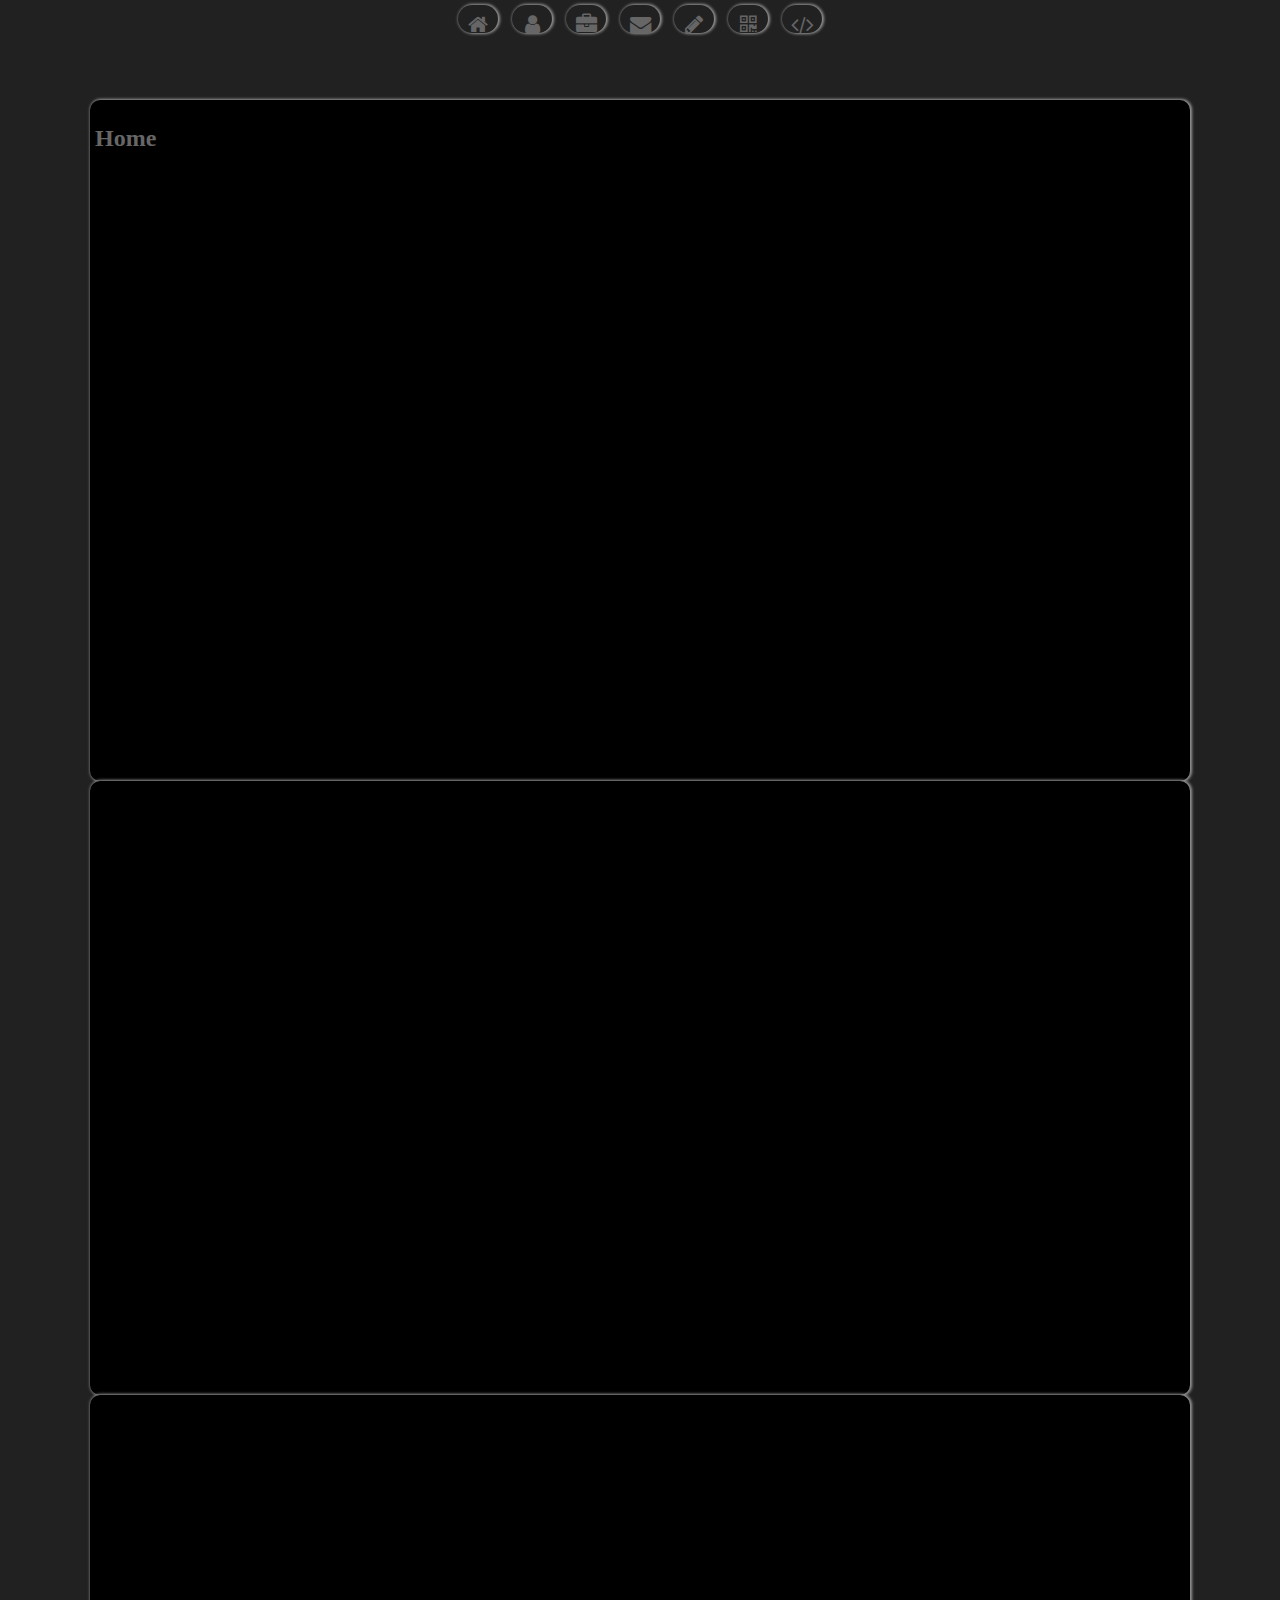
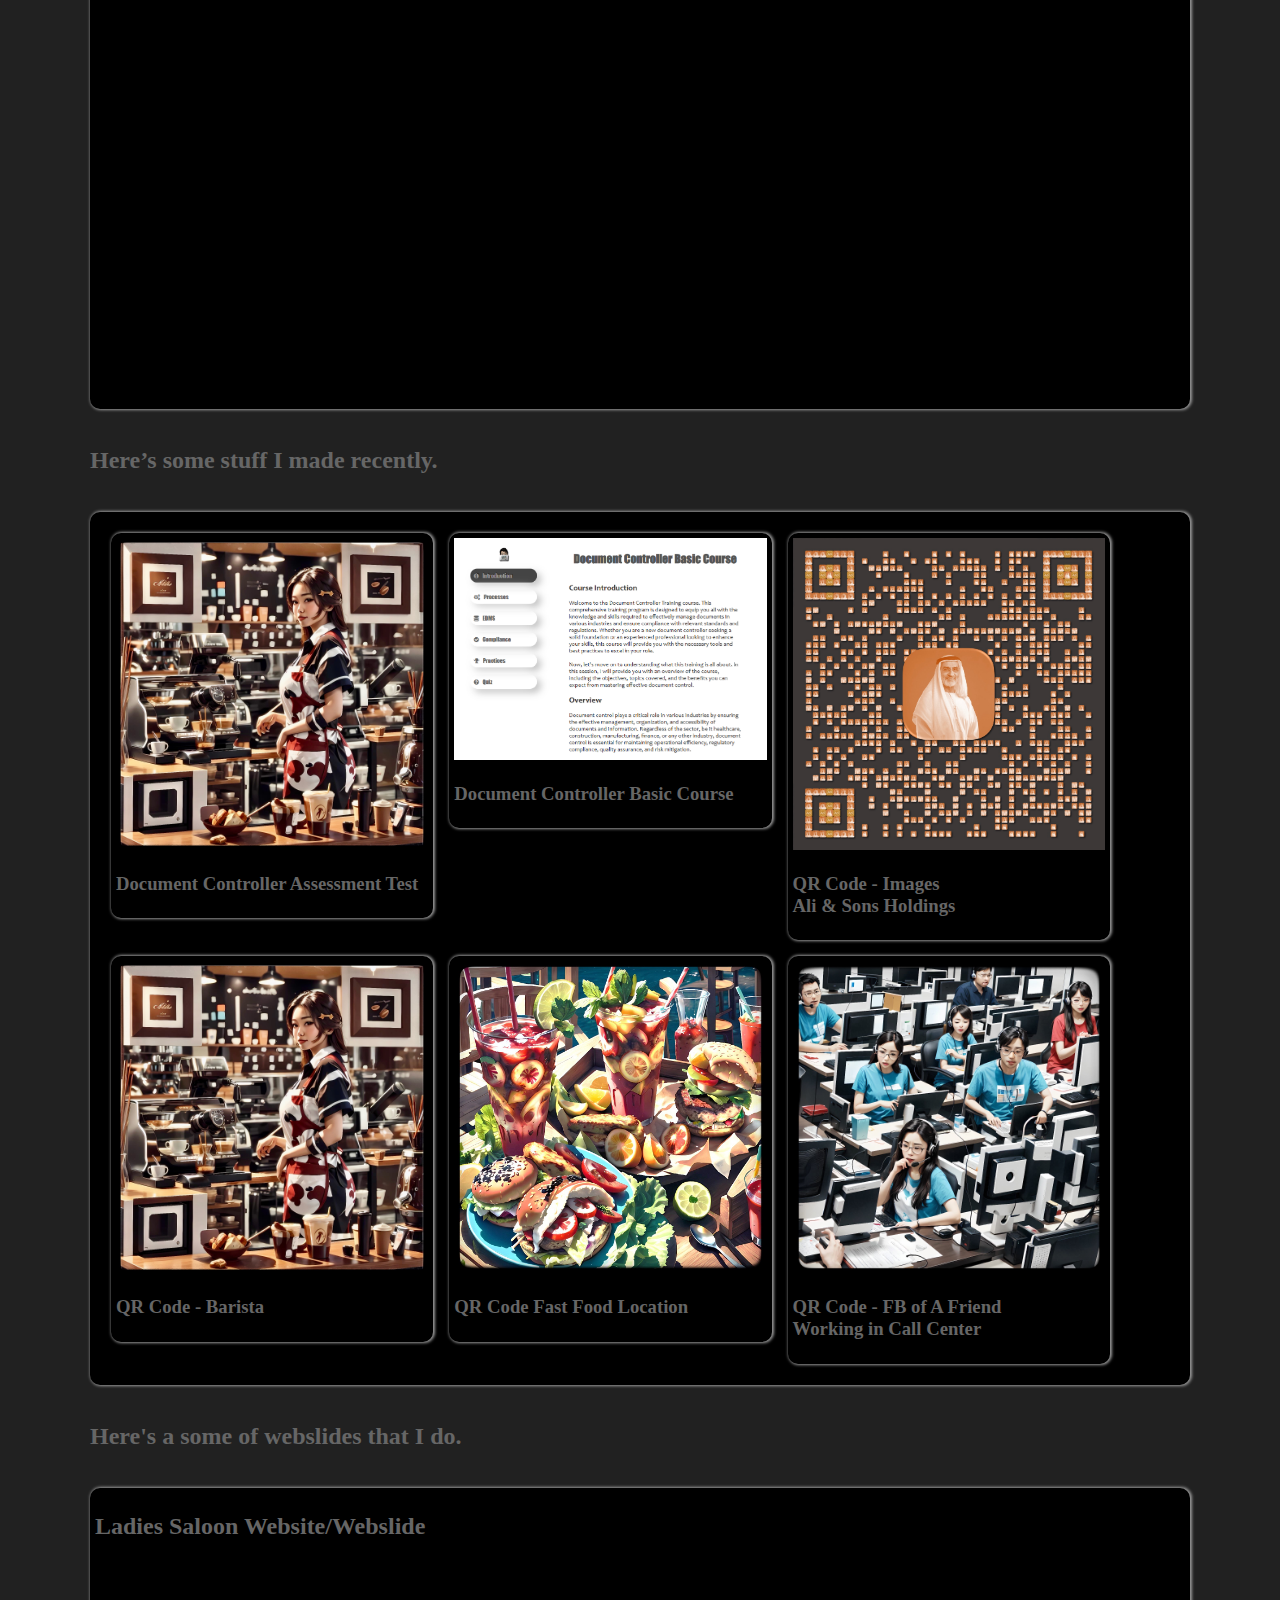
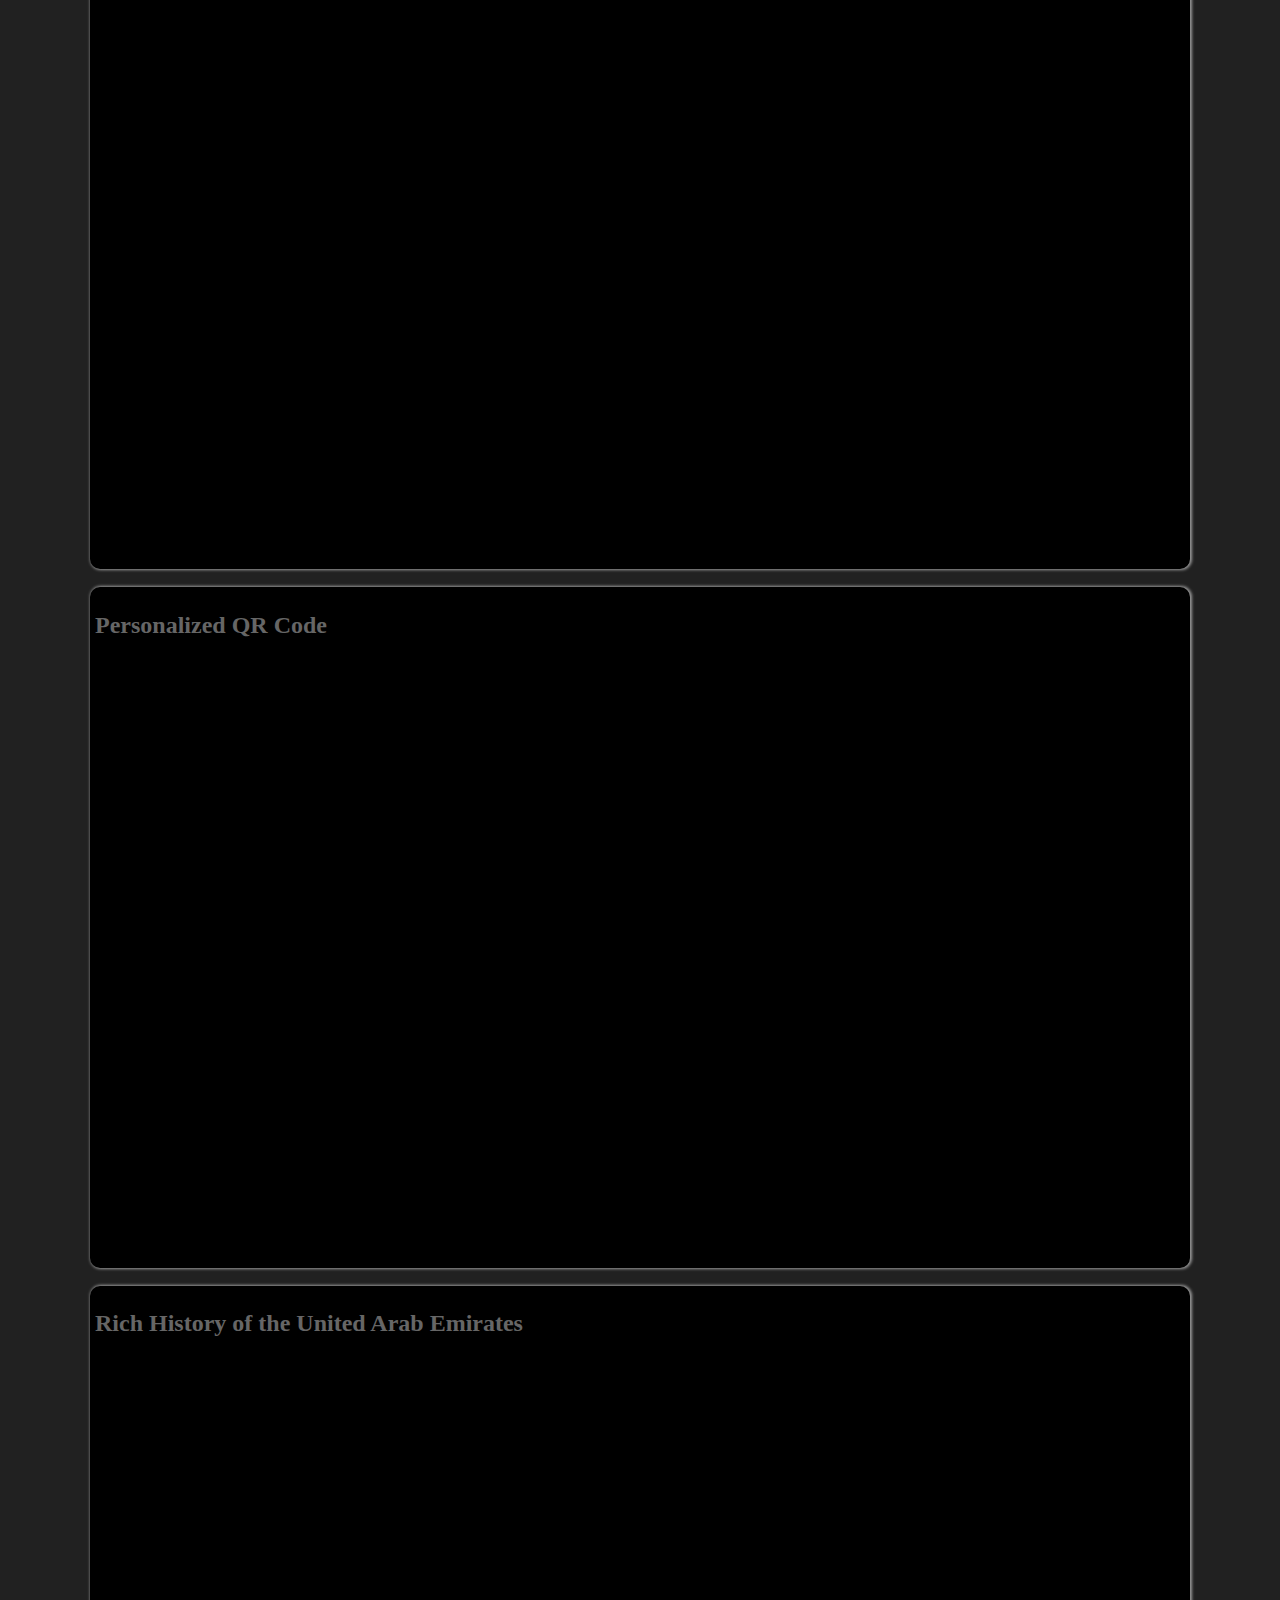
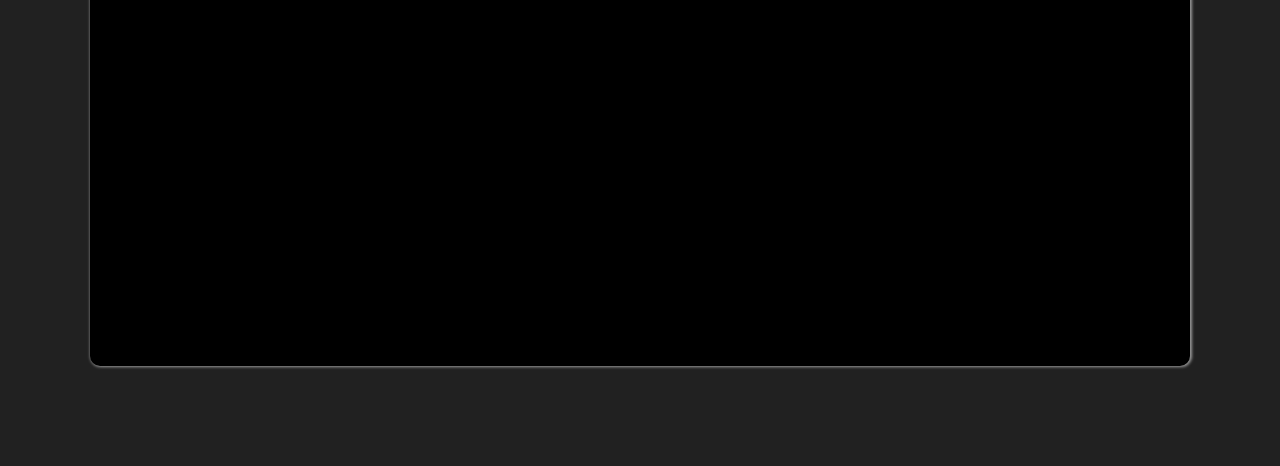
<file: accordion.html>
<!DOCTYPE html>
<html lang="en">
<head>
  <meta charset="utf-8">
  <meta name="viewport" content="width=device-width, initial-scale=1">
  <title>Normax</title>
  <link rel="stylesheet" href="https://maxcdn.bootstrapcdn.com/font-awesome/4.3.0/css/font-awesome.min.css">
  <link rel="stylesheet" href="https://cdnjs.cloudflare.com/ajax/libs/font-awesome/4.7.0/css/font-awesome.min.css">
  <style>
* {
  box-sizing: border-box;
}
    
body {
  background: #212121;
  font-family: "Candara";
  width: 100%;
  color: #666;
  display: flex;
  justify-content: center;
  align-items: center;
  margin: 0;
}

nav {
  background: #212121;
  position: fixed;
  overflow: hidden;
  top: 0;
  width: 100%;
}

a, a:hover {
  text-decoration: none;
}

.socialbtns, .socialbtns ul, .socialbtns li {
  margin: 0;
  padding: 0;
  height: auto;
}

.socialbtns li {
  list-style: none outside none;
  display: inline-block;
  padding: 5px;
}

.socialbtns .fa {
  color: #666;
  background: #212121;
  box-shadow: 1px -0px 3px 1px #999;
  width: 40px;
  height: 28px;
  padding-top: 12px;
  border-radius: 30px;
  -moz-border-radius: 30px;
  -webkit-border-radius: 30px;
  -o-border-radius: 30px;
  transition: all ease 0.3s;
  -moz-transition: all ease 0.3s;
  -webkit-transition: all ease 0.3s;
  -o-transition: all ease 0.3s;
  transform: rotate(-360deg);
  -moz-transform: rotate(-360deg);
  -webkit-transform: rotate(-360deg);
  -o-transform: rotate(-360deg);
}

.socialbtns .fa:hover {
  text-shadow: inset 1px 1px 1px #eee;
  color: #ddd;
  transition: all ease 0.3s;
  -moz-transition: all ease 0.3s;
  -webkit-transition: all ease 0.3s;
  -o-transition: all ease 0.3s;
  transform: rotate(360deg);
  -moz-transform: rotate(360deg);
  -webkit-transform: rotate(360deg);
  -o-transform: rotate(360deg);
}

.main {
  max-width: 1200px;
  width: 1100px;
  margin: 100px auto;
  padding: 100px auto;
  align-content: center;
  align-items: center;
}

button {
  color: #666;
  background: #212121;
  box-shadow: 1px -0px 3px 1px #999;
  width: 400px;
  height: 50px;
  font-size: 18px;
  padding-top: 10px;
  border-radius: 30px;
  -moz-border-radius: 30px;
  -webkit-border-radius: 30px;
  -o-border-radius: 30px;
  transition: all ease 0.3s;
  -moz-transition: all ease 0.3s;
  -webkit-transition: all ease 0.3s;
  -o-transition: all ease 0.3s;
  transform: rotate(-360deg);
  -moz-transform: rotate(-360deg);
  -webkit-transform: rotate(-360deg);
  -o-transform: rotate(-360deg);
}

button a:hover {
  text-shadow: inset 1px 1px 1px #eee;
  color: #ddd;
  transition: all ease 0.3s;
  -moz-transition: all ease 0.3s;
  -webkit-transition: all ease 0.3s;
  -o-transition: all ease 0.3s;
  transform: rotate(360deg);
  -moz-transform: rotate(360deg);
  -webkit-transform: rotate(360deg);
  -o-transform: rotate(360deg);
}

h1 {
  font-size: 35px;
  word-break: break-all;
}

hr {
  display: block;
  height: 1px;
  border: 0;
  border-top: 1px double #666;
  margin: 1em 0;
  padding: 0;
}

.row {
  margin: 0 auto;
  padding: 5px auto;
}

/* Add padding BETWEEN each column */
.row,
.row > .column {
  padding: 8px;
}

/* Create four equal columns that floats next to each other */
.column {
  display: flex;
  float: left;
  width: 31.5%;
  margin: 0;
}

/* Clear floats after rows */ 
.row:after {
  content: "";
  display: table;
  clear: both;
}

.content {
  width: 100%;
  height: 100%;
  border-radius: 10px;
  background: #000;
  box-shadow: 1px -0px 3px 1px #999;
  margin: 0 auto;
  padding: 5px;
}

/* Responsive layout - makes a two column-layout instead of four columns */
@media screen and (max-width: 1200px) {
  .main {
    margin: 100px;
    padding: 0;
  }
  .column {
    width: auto;
  }
}

/* Responsive layout - makes the two columns stack on top of each other instead of next to each other */
@media screen and (max-width: 600px) {
  .column {
    width: 100%;
  }
  .main {
    margin: 50px auto;
    padding: 50px;
  }
  .content {
    width: auto;
  }
  h1 {
    font-size: 30px;
    margin: 5px;
  }
}
  </style>
</head>
<body>
   <nav align="center" class="socialbtns">
    <ul>
      <li><a href="https://xamr0n.github.io/" class="fa fa-lg fa-home" title="Home"></a></li>
      <li><a href="https://xamronpc.github.io/cv.html" class="fa fa-lg fa-user" title="About Me"></a></li>
      <li><a href="https://xamr0n.github.io/webslide-portfolio" class="fa fa-lg fa-briefcase" title="Webslides"></a></li>
      <li><a href="mailto:calayonorman@gmail.com" class="fa fa-lg fa-envelope" title="Email Me"></a></li>
      <li><a href="#" class="fa fa-lg fa-pencil" title="istoryahe"></a></li>
      <li><a href="#" class="fa fa-lg fa-qrcode" title="QR Code"></a></li>
      <li><a href="#" class="fa fa-lg fa-code" title="Code"></a></li>
    </ul>
  </nav>
  <!-- MAIN (Center website) -->
  <div class="main">
    <div class="content">
      <h2>Home</h2>
        <iframe src="https://xamr0n.github.io/excel-functions-in-radial-cluster-tree/rpi-nav/rpi.html" title="Text Image" style="width:100%; height:600px; border:none;"></iframe>
      </div>
    <div class="content">
      <iframe src="https://xamr0n.github.io/excel-functions-in-radial-cluster-tree/vayyip/vayyip_v1.html" title="Text Image" style="width:100%; height:600px; border:none;"></iframe>
      </div>
    <div class="content">
      <iframe src="https://xamr0n.github.io/excel-functions-in-radial-cluster-tree/vayyip/vayyip_v2.html" title="Text Image" style="width:100%; height:600px; border:none;"></iframe>
    </div>
    <br>
    <h2>Here’s some stuff I made recently.</h2>
    <br>
    <!-- Portfolio Gallery Grid -->
    <div class="content">
    <div class="row">
      <div class="column">
        <div class="content">
          <img src="/images/IMG_5313.jpeg" alt="Test" style="width:100%">
          <h3>Document Controller Assessment Test</h3>
        </div>
      </div>
      <div class="column">
        <div class="content">
          <img src="/images/dc_course.png" alt="Course" style="width:100%">
          <h3>Document Controller Basic Course</h3>
        </div>
      </div>
      <div class="column">
        <div class="content">
          <img src="/images/IMG_2881.jpeg" alt="QR Code" style="width:100%">
          <h3>QR Code - Images<br>
            Ali & Sons Holdings</h3>
        </div>
      </div>
      <div class="column">
        <div class="content">
          <img src="/images/IMG_5313.jpeg" alt="QR Code" style="width:100%">
          <h3>QR Code - Barista</h3>
        </div>
      </div>
      <div class="column">
        <div class="content">
          <img src="/images/IMG_5542.jpeg" alt="QR Code" style="width:100%">
          <h3>QR Code Fast Food Location</h3>
        </div>
      </div>
      <div class="column">
        <div class="content">
          <img src="/images/IMG_5245.jpeg" alt="QR Code" style="width:100%">
          <h3>QR Code - FB of A Friend<br>
            Working in Call Center</h3>
        </div>
      </div>
    </div>
    </div>
    <br>
    <h2>Here's a some of webslides that I do.</h2>
    <br>
    <div class="content">
      <h2>Ladies Saloon Website/Webslide</h2>
      <iframe src="https://xamr0n.github.io/redchilly" title="Webslide Ladies Saloon" style="width:100%; height:600px; border:none; opacity: .5;"></iframe>
    </div>
    <br>
    <div class="content">
      <h2>Personalized QR Code</h2>
      <iframe src="https://xamr0n.github.io/webslide-qr" title="Personalized QR Code" style="width:100%; height:600px; border:none; opacity: .5;"></iframe>
    </div>
    <br>
    <div class="content">
      <h2>Rich History of the United Arab Emirates</h2>
      <iframe src="https://xamr0n.github.io/webslide-uae" title="Rich History of the United Arab Emirates" style="width:100%; height:600px; opacity: .5; border:none;"></iframe>
    </div>
  </div>
</body>
</html>
</file>
